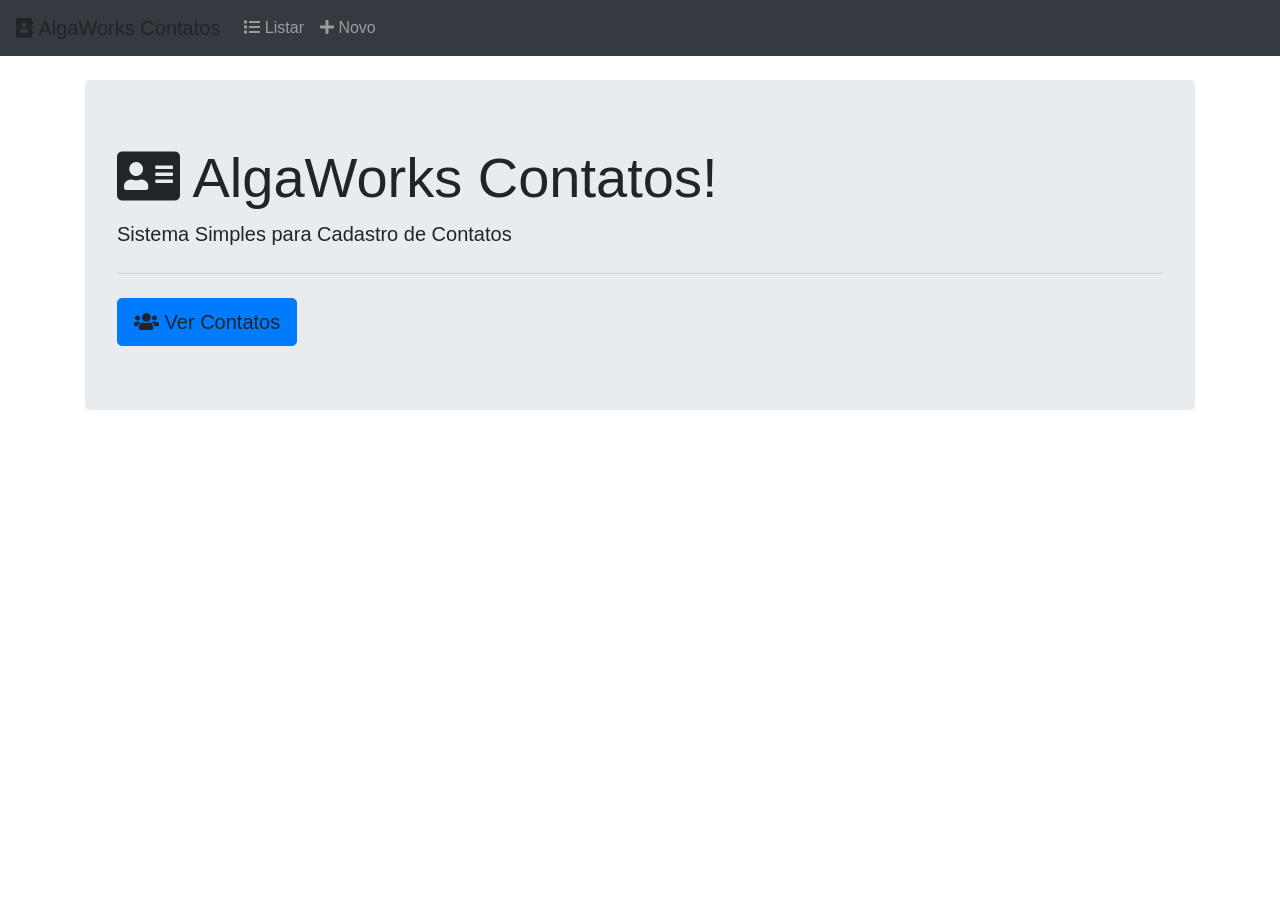
<file: src/main/resources/templates/index.html>
<!DOCTYPE html>
<html xmlns="http://www.w3.org/1999/xhtml" 
	xmlns:th="http://www.thymeleaf.org">
<head>
	<meta charset="utf-8" />
	<meta name="viewport" content="width=device-width, initial-scale=1, shrink-to-fit=no"/>
	<title>AlgaWorks Contatos</title>
	<link rel="stylesheet" href="https://stackpath.bootstrapcdn.com/bootstrap/4.3.1/css/bootstrap.min.css">
	<link rel="stylesheet" href="https://cdnjs.cloudflare.com/ajax/libs/font-awesome/5.15.1/css/all.min.css">
</head>
<body>
	<nav class="navbar navbar-expand-lg navbar-dark bg-dark">
		<a class="navbar-brand" th:href="@{/}">
			<i class="fas fa-address-book"></i> AlgaWorks Contatos
		</a>
		<button class="navbar-toggler" type="button" data-toggle="collapse" data-target="#navbarNav" aria-controls="navbarNav" aria-expanded="false" aria-label="Toggle navigation">
			<span class="navbar-toggler-icon"></span>
		</button>
		<div class="collapse navbar-collapse" id="navbarNav">
			<ul class="navbar-nav">
				<li class="nav-item">
					<a class="nav-link" th:href="@{/contatos}">
						<i class="fas fa-list"></i> Listar
					</a>
				</li>
				<li class="nav-item">
					<a class="nav-link" th:href="@{/contatos/novo}">
						<i class="fas fa-plus"></i> Novo
					</a>
				</li>
			</ul>
		</div>
	</nav>
		
	<main class="container mt-4">
		<div class="jumbotron">
			<h1 class="display-4">
				<i class="fas fa-address-card"></i> AlgaWorks Contatos!
			</h1>
			<p class="lead">Sistema Simples para Cadastro de Contatos</p>
			<hr class="my-4">
			<a class="btn btn-primary btn-lg" th:href="@{/contatos}" role="button">
				<i class="fas fa-users"></i> Ver Contatos
			</a>
		</div>
	</main>

	<script src="https://code.jquery.com/jquery-3.3.1.slim.min.js"></script>
	<script src="https://cdnjs.cloudflare.com/ajax/libs/popper.js/1.14.7/umd/popper.min.js"></script>
	<script src="https://stackpath.bootstrapcdn.com/bootstrap/4.3.1/js/bootstrap.min.js"></script>
</body>
</html>
</file>
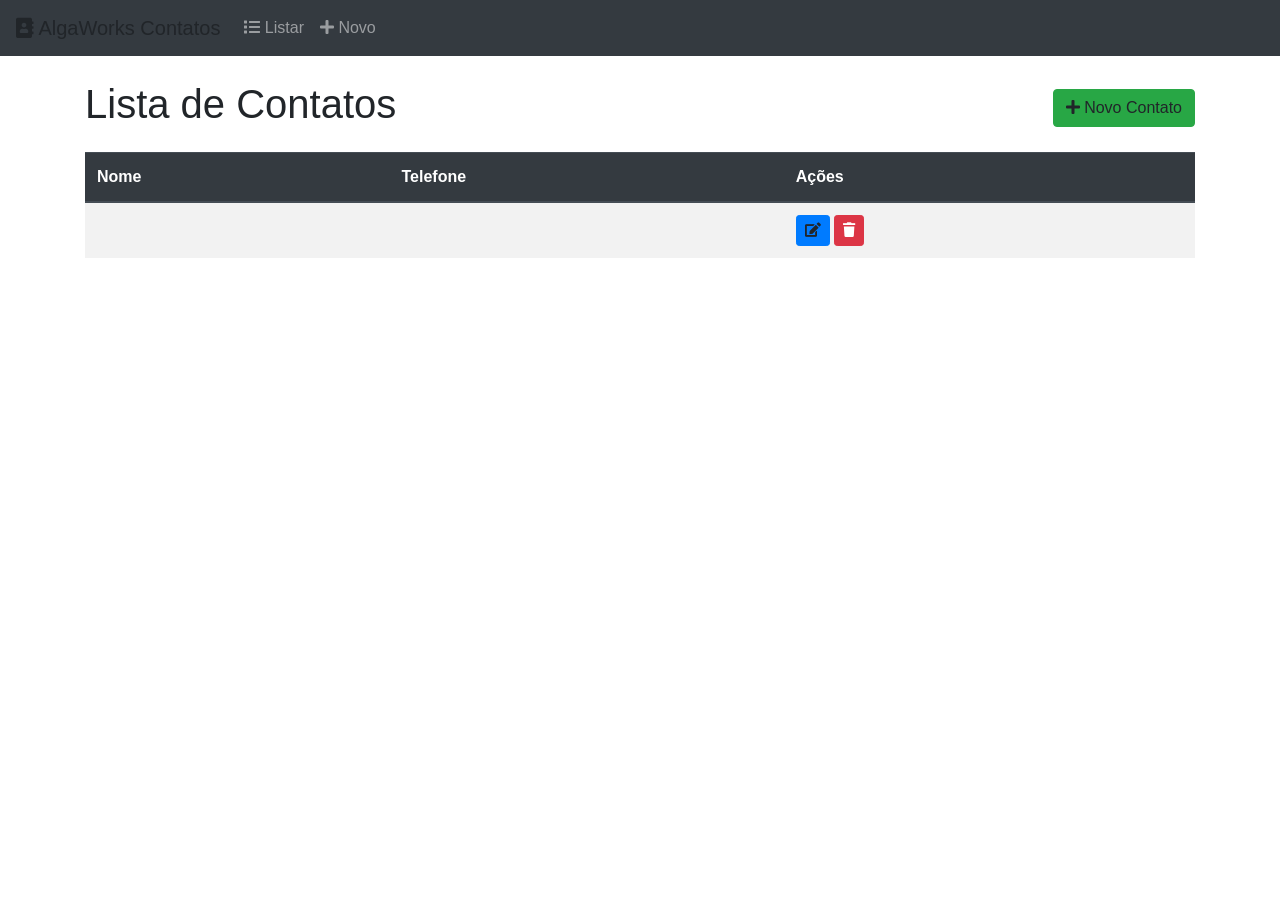
<file: src/main/resources/templates/listar.html>
<!DOCTYPE html>
<html xmlns="http://www.w3.org/1999/xhtml" 
	xmlns:th="http://www.thymeleaf.org">
<head>
	<meta charset="utf-8" />
	<meta name="viewport" content="width=device-width, initial-scale=1, shrink-to-fit=no"/>
	<title>AlgaWorks Contatos</title>
	<link rel="stylesheet" href="https://stackpath.bootstrapcdn.com/bootstrap/4.3.1/css/bootstrap.min.css">
	<link rel="stylesheet" href="https://cdnjs.cloudflare.com/ajax/libs/font-awesome/5.15.1/css/all.min.css">
</head>
<body>
	<nav class="navbar navbar-expand-lg navbar-dark bg-dark">
		<a class="navbar-brand" th:href="@{/}">
			<i class="fas fa-address-book"></i> AlgaWorks Contatos
		</a>
		<button class="navbar-toggler" type="button" data-toggle="collapse" data-target="#navbarNav" aria-controls="navbarNav" aria-expanded="false" aria-label="Toggle navigation">
			<span class="navbar-toggler-icon"></span>
		</button>
		<div class="collapse navbar-collapse" id="navbarNav">
			<ul class="navbar-nav">
				<li class="nav-item">
					<a class="nav-link" th:href="@{/contatos}">
						<i class="fas fa-list"></i> Listar
					</a>
				</li>
				<li class="nav-item">
					<a class="nav-link" th:href="@{/contatos/novo}">
						<i class="fas fa-plus"></i> Novo
					</a>
				</li>
			</ul>
		</div>
	</nav>

	<main class="container mt-4">
		<div class="d-flex justify-content-between align-items-center mb-3">
			<h1>Lista de Contatos</h1>
			<a th:href="@{/contatos/novo}" class="btn btn-success">
				<i class="fas fa-plus"></i> Novo Contato
			</a>
		</div>
		
		<section>
			<table class="table table-striped table-hover">
				<thead class="thead-dark">
					<tr>	
						<th>Nome</th>
						<th>Telefone</th>
						<th>Ações</th>
					</tr>
				</thead>
				
				<tbody>
					<tr th:each="contato: ${contatos}">
						<td th:text="${contato.nome}"></td>
						<td th:text="${contato.telefone}"></td>
						<td>
							<a class="btn btn-primary btn-sm" th:href="@{/contatos/{contato}/editar(contato=${contato.id})}">
								<i class="fas fa-edit"></i>
							</a>
							<form class="d-inline" th:action="@{/contatos/{contato}(contato=${contato.id})}"
								th:method="delete" onsubmit="return confirm('Tem certeza que deseja remover este contato?');">
								<button class="btn btn-danger btn-sm">
									<i class="fas fa-trash"></i>
								</button>
							</form>
						</td>
					</tr>
				</tbody>
			</table>
		</section>
	</main>

	<script src="https://code.jquery.com/jquery-3.3.1.slim.min.js"></script>
	<script src="https://cdnjs.cloudflare.com/ajax/libs/popper.js/1.14.7/umd/popper.min.js"></script>
	<script src="https://stackpath.bootstrapcdn.com/bootstrap/4.3.1/js/bootstrap.min.js"></script>
</body>
</html>
</file>
